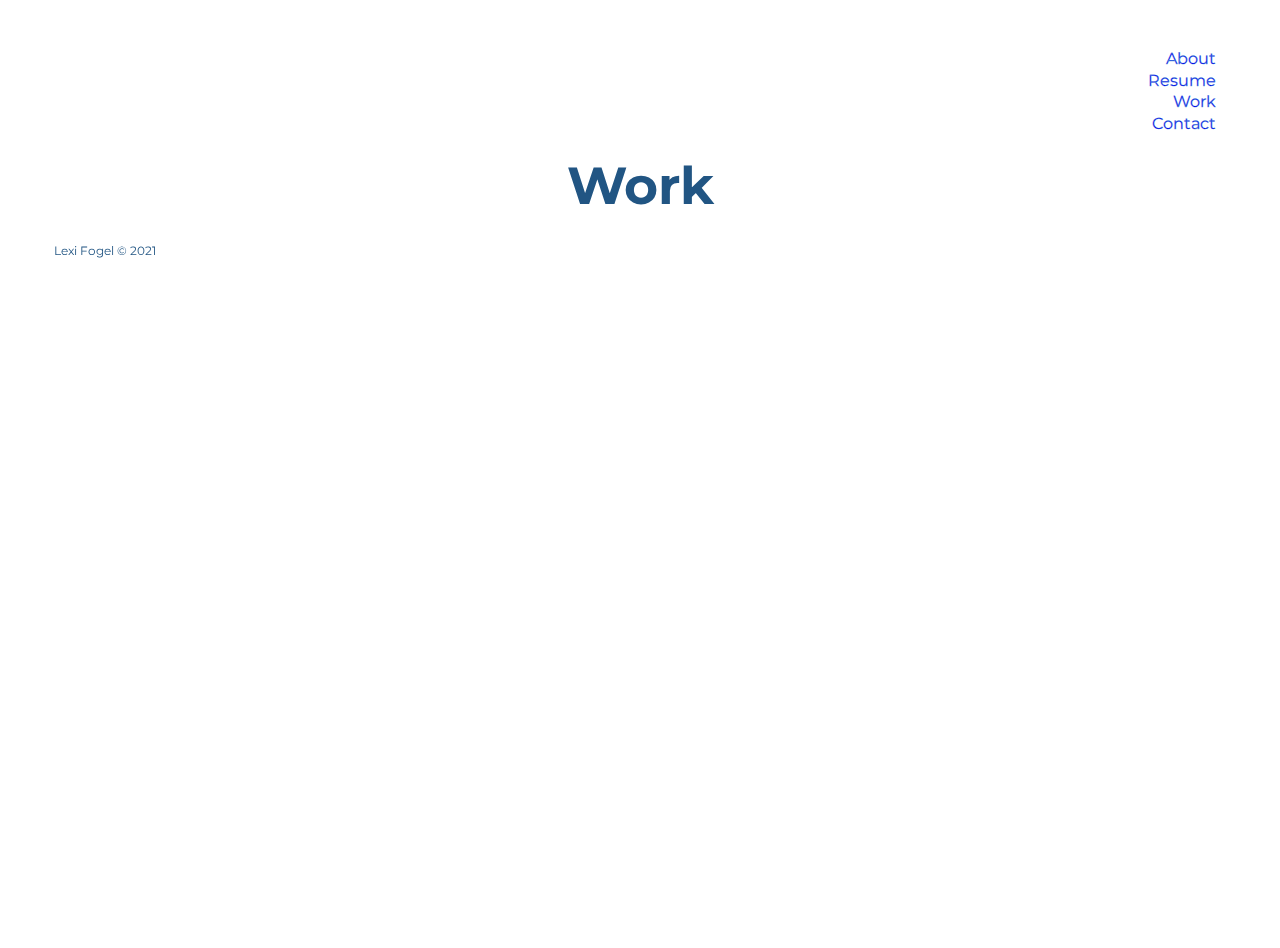
<file: projects.html>
<!DOCTYPE html>
<html lang="en">

  <head>
    <meta charset="utf-8">
    <meta name="viewport" content="width=device-width, initial-scale=1.0">
    <link rel="stylesheet" type="text/css" href="css/html5reset.css">
    <link rel="stylesheet" type="text/css" href="css/style.css">
    <link rel="shortcut icon" type="image/png" href="../images/LF.png"/>
    <title>Projects</title>


    <link rel="preconnect" href="https://fonts.googleapis.com">
    <link rel="preconnect" href="https://fonts.gstatic.com" crossorigin>
    <link href="https://fonts.googleapis.com/css2?family=Montserrat:wght@100;200;400;500;600;700&display=swap" rel="stylesheet">

  </head>

  <body>

    <header>
        <nav>
            <ul>
                <li><a href = "index.html">About</a></li>
                <li><a href = "../resume 10:8:21.pdf">Resume</a></li>
                <li><a href = "projects.html">Work</a></li>
                <li><a href = "contact.html">Contact</a></li>
            </ul>
        </nav>

        <h1>Work</h1>

    </header>

    <main>


    </main>

 
    <footer>
		<p>Lexi Fogel &copy; 2021</p>
	</footer>

  </body>
  
  </html>
</file>
<file: css/style.css>
html {
    scroll-behavior: smooth;
    height: 100%;
}

body {
    background-color: #fff; 
    /* #215583, #5da2d5; */
    font-family: 'Montserrat', sans-serif;
    margin: 3em;
    padding: 0;
    height: 100%;
    color: #215583;
}

.background-color {
    background: linear-gradient(#5da2d5,#215583);
    color: #fff;
}

nav {
    display: flex;
    flex-direction: column;

    /* background-color: #5da2d5; */
    width: 100%;
    text-align: right;
}

nav a {
    padding: .5em;
    -webkit-text-stroke: .3px #5da2d5;
}

.background-color nav a {
    color: #eefbfb;
}


/* standard formatting -- all pages */
h1 {
    font-size: 3.25em;
    /* color: #eefbfb; */
    text-align: center;
    font-family: 'Montserrat', sans-serif;

    margin-bottom: .5em;
    margin-top: .5em;
    /* text-shadow: .03em .05em #5da2d5; */

    /* -webkit-text-stroke: 1px rgba(0, 0, 0, 0.6); */
}


/* #eefbfb */

h2 {
    font-size: 1.5em;
    /* color: #eefbfb; */
    font-weight: normal;
    font-family: 'Montserrat', sans-serif;
    margin-bottom: .5em;
}

h3 {
    font-size: 1em;
    /* color: #eefbfb; */
    line-height: 1.15;
    font-weight: bold;
    margin-bottom: 1em;
}

h4 {
    /* font-size: 16px; */
    /* color: #FFF; */
    font-weight: bold;
    line-height: 1.15;
    margin: .5em;
}

p {
    /* color: #eefbfb; */
    font-family: 'Montserrat', sans-serif;
    line-height: 1.15;
    margin: .5em;
    margin-bottom: 1em;
}

ul, li {
    line-height: 1.35;
    /* color: #eefbfb; */
    margin-left: 1em;
}

*:focus {
    border: 2px solid;
}

:focus {
    font-weight: bold;
}

a {
    /* color: #eefbfb; */
    text-decoration: none;
}

a:hover {
    color: #215583;
}

a:visited {
    text-decoration: none;
    color: #5da2d5; /* TBD if i keep this .... */
}


/* fixed pic issue vv */
img {
    max-width: 100%;
    object-fit: inherit;
}

a:hover {
    font-weight: bold;
}

footer {
    background-color: transparent;
    position: fixed;

    text-align: center;
    /* stick to bottom! ? !!!! */
    color: #215583; /* eefbfb */
    font-size: .75em;
}
/* end standard formatting -- all pages */

#page-container {
    position: relative;
    min-height: 100vh;
  }
  
  #content-wrap {
    padding-bottom: 2.5rem;    /* Footer height */
  }
  
  #footer {
    position: absolute;
    bottom: 0;
    width: 100%;
    height: 2.5rem;            /* Footer height */
  }

h1.funky {
    margin-top: 2em;
    margin-bottom: 1em;
}

.wave {
    animation-name: wave-animation;  /* Refers to the name of your @keyframes element below */
    animation-duration: 2.5s;        /* Change to speed up or slow down */
    animation-iteration-count: infinite;  /* Never stop waving :) */
    transform-origin: 70% 70%;       /* Pivot around the bottom-left palm */
    display: inline-block;
  }
  
  @keyframes wave-animation {
      0% { transform: rotate( 0.0deg) }
     10% { transform: rotate(14.0deg) }  /* The following five values can be played with to make the waving more or less extreme */
     20% { transform: rotate(-8.0deg) }
     30% { transform: rotate(14.0deg) }
     40% { transform: rotate(-4.0deg) }
     50% { transform: rotate(10.0deg) }
     60% { transform: rotate( 0.0deg) }  /* Reset for the last half to pause */
    100% { transform: rotate( 0.0deg) }
  }
  
.dropdown {
    display: none;
  }




/* Home page */ 

.container p {
    margin: .75em auto;
}

.container { 
    margin-bottom: 3em;
}

.container h2{
    margin-top: 2em;
    margin-bottom: 1.25em;
}
/* end home */


/* About page */

h2.hobbies  {
    margin-top: 2em;
    margin-bottom: 1em;
}

h3.activities  {
    margin-top: .5em;
    margin-bottom: 0;
}

.gallery {
    display: grid;
    width: 85%;
    grid-template-columns: 85%;
    grid-template-rows: repeat(9, auto);
    align-items: center;
    justify-content: center;
    grid-row-gap: 2em;
    margin: 1em;
}

#pic1 {
    grid-row: 1 / span 1;
}

#pic2 {
    grid-row: 2 / span 1;
}

#pic3 {
    grid-row: 3 / span 1;
}

#pic4 {
    grid-row: 4 / span 1;
}

#pic5 {
    grid-row: 5 / span 1;
}

#pic6 {
    grid-row: 6 / span 1;
}

#pic7 { 
    grid-row: 7 / span 1;
}

#pic8 {
    grid-row: 8 / span 1;
}

#pic9 {
    grid-row: 9 / span 1;
}
/* end about */


/* Work page */

.work_page {
    margin: 2em;
}

#IA-logo, #FEAST-logo {
    height: 5em;
    display: block;
    margin: auto;
    padding-bottom: 1em;
}

#TMD-logo {
    height: 4em;
    display: block;
    margin: auto;
    padding-bottom: 1em;
    /* why is the top of this image cut off ?? */
}

#playa-logo {
    height: 4em;
    /* margin-left: .5em;
    margin-bottom: 1em; */
    display: block;
    margin: auto;
    padding-bottom: 1em;
}

#echo-logo {
    height: 4em;
    /* margin-left: .5em;
    margin-bottom: 1em; */
    display: block;
    margin: auto;
    padding-bottom: 1em;
}

#title1 {
    align-self: end;
}

#title2 {
    margin-top: 1em;
}

#title3 {
    margin-top: 1em;
}
/* end work */


/* Contact page */

label {
    display: none;
}

form {
    display: flex;
    margin-left: 10px;
    flex: auto;
}

.form-inline {
    display: flex;
    flex-direction: column;
    /* align-items: stretch; */

    flex-basis: 1em;
    flex-grow: 4;
}


#name, #email, #submit {
    font-family: 'Montserrat', sans-serif;
    /* width: 15em; */
}

.connect {
    margin-left: 20px;
    line-height: 1.5;
}

legend {
    font-size: 1.5em;
    /* color: #eefbfb; */
    font-weight: normal;
    font-family: 'Montserrat', sans-serif;
    margin-bottom: 1em;
}

label { /* from accessible-forms CSS */
    display: none;
}

input {
    border-radius: .3em;
}

input[type=text], input[type=email] {
    width: 50%;
    padding: 12px 20px;
    margin: 8px 0;
    display: inline-block;
    border: 1px solid #ccc;
    box-sizing: border-box;
}

/* .personal-info {
    display: inline-block;
    width: 45%;
} */

textarea{
    width: 100%;
    height: 35vh;
    padding: 12px 20px;
    margin: 8px 0;
    font-family: 'Montserrat', sans-serif;
    display: inline-block;
    border: 1px solid #ccc;
    box-sizing: border-box;
}

input[type=submit] {
    background-color: #eefbfb;
    font-family: 'Montserrat', sans-serif;
    color: #215583;
    padding: 14px 20px;
    cursor: pointer;
    width: 25%;
}
  
input[type=submit]:hover {
    opacity: 0.9;
}
/* end contact */




/* TABLET view */
@media screen and (min-width: 760px) {

    /* About page */

    .gallery {
        grid-template-columns: 45% 45%;
        grid-template-rows: repeat(5, auto);
        grid-column-gap: 1em;
        margin: 1em;
    }
    
    #pic1 {
        grid-row: 1 / span 1;
        grid-column: 1 / span 1;
    }
    
    #pic2 {
        grid-row: 1 / span 1;
        grid-column: 2 / span 1;
    }
    
    #pic3 {
        grid-row: 2 / span 1;
        grid-column: 1 / span 1;
    }
    
    #pic4 {
        grid-row: 2 / span 1;
        grid-column: 2 / span 1;
    }
    
    #pic5 {
        grid-row: 3 / span 1;
        grid-column: 1 / span 1;
    }
    
    #pic6 {
        grid-row: 3 / span 1;
        grid-column: 2 / span 1;
    }
    
    #pic7 { 
        grid-row: 4 / span 1;
        grid-column: 1 / span 1;
    }
    
    #pic8 {
        grid-row: 4 / span 1;
        grid-column: 2 / span 1;
    }
    
    #pic9 {
        grid-row: 5 / span 1;
        grid-column: 1 / span 1;
    }


    /* Work page */

    /* jobs grid */
    .experience {
        display: grid;
        grid-template-columns: 75% 25%;
        grid-template-rows: auto;
    }

    #FEAST-title {
        grid-column: 1 / span 1;
        grid-row: 1 / span 1;
        margin-top: 1em;
    }
    #FEAST-des {
        grid-column: 1 / span 1;
        grid-row: 2 / span 1;
    }
    #FEAST-logo {
        grid-column: 2 / span 1;
        grid-row: 2 / span 1;
        object-fit: cover;
    }

    #IA-title {
        grid-column: 1 / span 1;
        grid-row: 3 / span 1;
        margin-top: 1em;
    }
    #IA-des {
        grid-column: 1 / span 1;
        grid-row: 4 / span 1;
    }
    #IA-logo {
        grid-column: 2 / span 1;
        grid-row: 4 / span 1;
        justify-self: end;
    }

    #TMD-title {
        grid-column: 1 / span 1;
        grid-row: 5 / span 1;
        margin-top: 1em;
    }

    #TMD-des {
        grid-column: 1 / span 1;
        grid-row: 6 / span 1;
    }

    #TMD-logo {
        grid-column: 2 / span 1;
        grid-row: 6 / span 1;
        /* object-fit: cover; */

    }

    #playa-title {
        grid-column: 1 / span 1;
        grid-row: 7 / span 1;
        margin-top: 1em;
    }

    #playa-des {
        grid-column: 1 / span 1;
        grid-row: 8 / span 1;
    }

    #playa-logo {
        grid-column: 2 / span 1;
        grid-row: 8 / span 1;
    }

    #echo-title {
        grid-column: 1 / span 1;
        grid-row: 9 / span 1;
        margin-top: 1em;
    }

    #echo-des {
        grid-column: 1 / span 1;
        grid-row: 10 / span 1;
    }

    #echo-logo {
        grid-column: 2 / span 1;
        grid-row: 10 / span 1;
    }
    /* end jobs */

    /* skills */

    .skills h2 {
        margin-top: 2em;
    }

    .skills-container {
        display: grid;
        grid-template-columns: 30% 30% 30%;
        grid-template-rows: auto;
    }
    
    #title1 {
        grid-row: 1 / span 1;
        grid-column: 1 / span 1;
    }
    
    #title2 {
        grid-row: 1 / span 1;
        grid-column: 2 / span 1;
    }

    #title3 {
        margin-top: .75em; /* why do i need this */
        grid-row: 1 / span 1;
        grid-column: 3 / span 1;
    }
    
    .programming-skills {
        grid-row: 2 / span 1;
        grid-column: 1 / span 1;
    
    }
    
    .analytical-skills {
        grid-row: 2 / span 1;
        grid-column: 2 / span 1;
    }

    .behav-skills {
        grid-row: 2 / span 1;
        grid-column: 3 / span 1;
    }
    /* end skills */
    
}

/* DESKTOP view */
@media screen and (min-width: 1000px) {

    nav {
        display: flex;
        width: auto;
        justify-content: flex-end;
        flex-direction: row;
        background-color: transparent;
    }

    nav a {
        padding: 1em;
    }


    /* About page */
    
    .gallery {
        grid-template-columns: 30% 30% 30%;
        grid-template-rows: repeat(5, auto);
        grid-column-gap: 1.5em;
        margin: 1em;
    }
    
    #pic1 {
        grid-row: 1 / span 1;
        grid-column: 1 / span 1;
    }
    
    #pic2 {
        grid-row: 1 / span 1;
        grid-column: 2 / span 1;
    }
    
    #pic3 {
        grid-row: 1 / span 1;
        grid-column: 3 / span 1;
    }
    
    #pic4 {
        grid-row: 2 / span 1;
        grid-column: 1 / span 1;
    }
    
    #pic5 {
        grid-row: 2 / span 1;
        grid-column: 2 / span 1;
    }
    
    #pic6 {
        grid-row: 2 / span 1;
        grid-column: 3 / span 1;
    }
    
    #pic7 { 
        grid-row: 3 / span 1;
        grid-column: 1 / span 1;
    }
    
    #pic8 {
        grid-row: 3 / span 1;
        grid-column: 2 / span 1;
    }
    
    #pic9 {
        grid-row: 3 / span 1;
        grid-column: 3 / span 1;
    }


    /* Work page */

    /* jobs grid */
    .experience {
        display: grid;
        grid-template-columns: 20% 40% 40%;
        grid-template-rows: auto;
        row-gap: 1em;
    }

    #FEAST-title {
        grid-column: 1 / span 1;
        grid-row: 1 / span 1;
        margin-top: 1em;
    }

    #FEAST-des {
        grid-column: 2 / span 1;
        grid-row: 1 / span 1;
    }

    #FEAST-logo {
        grid-column: 3 / span 1;
        grid-row: 1 / span 1;
        object-fit: cover;
    }

    #IA-title {
        grid-column: 1 / span 1;
        grid-row: 2 / span 1;
        margin-top: 1em;
    }

    #IA-des {
        grid-column: 2 / span 1;
        grid-row: 2 / span 1;
    }

    #IA-logo {
        grid-column: 3 / span 1;
        grid-row: 2 / span 1;
        justify-self: end;
    }

    #TMD-title {
        grid-column: 1 / span 1;
        grid-row: 3 / span 1;
        margin-top: 1em;
    }

    #TMD-des {
        grid-column: 2 / span 1;
        grid-row: 3 / span 1;
    }

    #TMD-logo {
        grid-column: 3 / span 1;
        grid-row: 3 / span 1;
    }

    #playa-title {
        grid-column: 1 / span 1;
        grid-row: 4 / span 1;
    }

    #playa-des {
        grid-column: 2 / span 1;
        grid-row: 4 / span 1;
    }

    #playa-logo {
        grid-column: 3 / span 1;
        grid-row: 4 / span 1;
    }

    #echo-title {
        grid-column: 1 / span 1;
        grid-row: 5 / span 1;
    }

    #echo-des {
        grid-column: 2 / span 1;
        grid-row: 5 / span 1;
    }

    #echo-logo {
        grid-column: 3 / span 1;
        grid-row: 5 / span 1;
    }
    /* end jobs */
    
}


@media screen and (prefers-reduced-motion: reduce) {

/* Turn Parallax effect off */
    .parallax{
        background-attachment: scroll; 
    }
/* Turn Flip card off */
    .flipcard:hover .flipcard-inner {
        transition: transform none;
        transform: none;
    }

}
</file>
